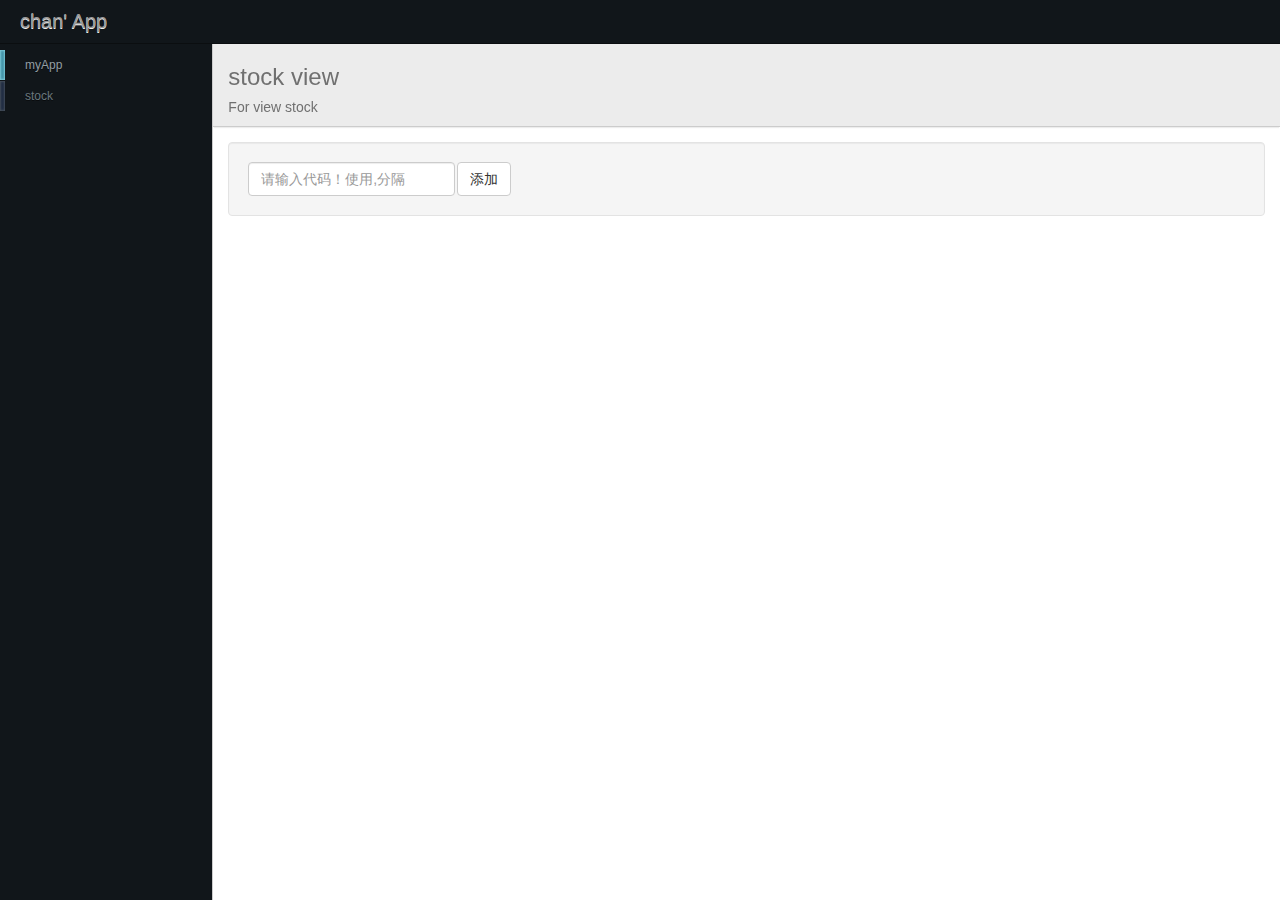
<file: index.html>
<!DOCTYPE html>
<html>
<head>
	<meta charset="UTF-8">
	<title>index</title>
	<link href="css/bootstrap.css" rel="stylesheet">
	<link href="css/bootstrap-table.css" rel="stylesheet">
    <link href="css/base.css" rel="stylesheet">

	<script src="js/jquery-1.11.0.min.js"></script>
    <script src="js/bootstrap.js"></script>
	<script src="js/bootstrap-table.js"></script>
	<!--<script src="js/base.js"></script>-->
    <script src="js/ui.js"></script>
</head>
<body>

<div class="container-fluid">
    <div class="row">
        <div class="col-xs-12 col-md-12 header">
           <a class="brand" href="javascript:;"> chan' App</a>
        </div>
        <!--siderbar-->
        <div class="col-xs-2 col-md-2 siderbar">
            <ul class="nav">
                <li class="active">
                    <span class="glow"></span>
                    <a class="accordion-toggle collapsed " data-toggle="collapse" href="#lichild">myApp</a>
                    <ul id="lichild" class="collapse ">
                        <li class="">
                            <a href="">
                                <i class="icon-hand-up"></i> Stock
                            </a>
                        </li>
                        <li class="">
                            <a href="">
                                <i class="icon-hand-up"></i> Stock
                            </a>
                        </li>
                        <li class="">
                            <a href="">
                                <i class="icon-hand-up"></i> Stock
                            </a>
                        </li>
                        <li class="">
                            <a href="">
                                <i class="icon-hand-up"></i> Stock
                            </a>
                        </li>
                    </ul>
                </li>
                <li class="">
                    <span class="glow"></span>
                    <a class="" href="stock.html">stock</a>
                </li>
            </ul>
        </div>
        <!--main-->
        <div class="col-xs-10 col-xs-offset-2 col-md-10 col-md-offset-2 main">
            <div class="row-fluid">
                <div class="area-top clearfix">
                    <div class="pull-left head">
                        <h3 class="title">
                            <!--<i class="icon-dashboard"></i>-->
                            stock view
                        </h3>
                        <h5>
                            For view stock
                        </h5>
                    </div>
                </div>
                <div class="col-xs-12 col-md-12 area-body">
                    <div class="well">
                        <ul class="nav nav-pills">
                            <li><input type="text" class="form-control pull-left" id="stocks" val="" placeholder="请输入代码！使用,分隔"></li>
                            <li><button class="btn btn-default" id="add">添加</button></li>
                        </ul>
                    </div>


                    <!---->
                </div>
            </div>
        </div>
    </div>
</div>


</body>
</html>
</file>
<file: css/base.css>
body {font: 400 12px 'Open Sans',HelveticaNeue,Helvetica,Arial;
    /*background: url("../images/bg.png");*/
    min-height: 100%;color: #707070;overflow-x: hidden;}
.header{border-bottom: 1px solid rgba(10, 13, 14, 0.8);background: #11161A;min-height: 40px;padding-left: 20px;padding-right: 20px;}
.header .brand {float: left;display: block; text-decoration:none;padding: 10px 20px 10px;margin-left: -20px;font-size: 20px;font-weight: 200;color: #999;text-shadow: 0 1px 0 #eee;}
.siderbar {
    padding-top: 50px;padding-left: 0;
    position: fixed;
    z-index: -1;
    /*width: 200px;*/
    background: #11161A;
    top: 0;
    left: 0;
    height: 100%;
    border-right: 1px solid #CCC;
}
.siderbar .nav > li.active > a {
    text-shadow: 0 1px 0 rgba(0, 0, 0, 0.5);
    color: #939EA4;
}
.siderbar .nav > li > a:hover {
    background: #11161A;
    color: #939EA4;
}
.siderbar .nav > li {
    position: relative;
    border-bottom: 1px solid rgba(0, 0, 0, 0);
}
.siderbar .nav > li .glow {
    background: #4291A6;
    position: absolute;
    z-index: 1;
    height: 100%;
    width: 5px;
    -webkit-transition: box-shadow .3s;
    -moz-transition: box-shadow .3s;
    -o-transition: box-shadow .3s;
    transition: box-shadow .3s;
    background: #1F2B42;
    -webkit-box-shadow: 0 0 2px 1px #434D59 inset;
    -moz-box-shadow: 0 0 2px 1px #434d59 inset;
    box-shadow: 0 0 2px 1px #434D59 inset;
}
.siderbar .nav > li.active .glow,.siderbar .nav > li .glow:hover {
    position: absolute;
    background: #4291A6;
    -webkit-box-shadow: 0 0 2px 1px #7BC8D7 inset;
    -moz-box-shadow: 0 0 2px 1px #7bc8d7 inset;
    box-shadow: 0 0 2px 1px #7BC8D7 inset;
    z-index: 2;
}
.siderbar .nav > li > a{
    display: block;
    padding-top: 8px;
    padding-bottom: 8px;
    padding-left: 25px;
    -webkit-transition: color .3s;
    -moz-transition: color .3s;
    -o-transition: color .3s;
    transition: color .3s;
    text-shadow: 0 1px 0 rgba(0, 0, 0, 0.5);
    color: #6B787F;
}
.siderbar .nav > li:hover{
    background: #11161A;
}


.main{ position: relative; padding-left: 0;padding-right: 0; }
.area-top{background: #ECECEC;box-shadow: 0 2px 1px -1px rgba(0, 0, 0, 0.07);
    border-bottom: 1px solid #CCC;
    position: relative;
    width: 100%;
    padding: 0px 15px;
    -webkit-box-sizing: border-box;
    -moz-box-sizing: border-box;
    box-sizing: border-box;
    margin-bottom: 15px;}
.alert{padding: 8px 15px; float: left; margin-left: 10px; display: none;margin-bottom: 0;}
</file>
